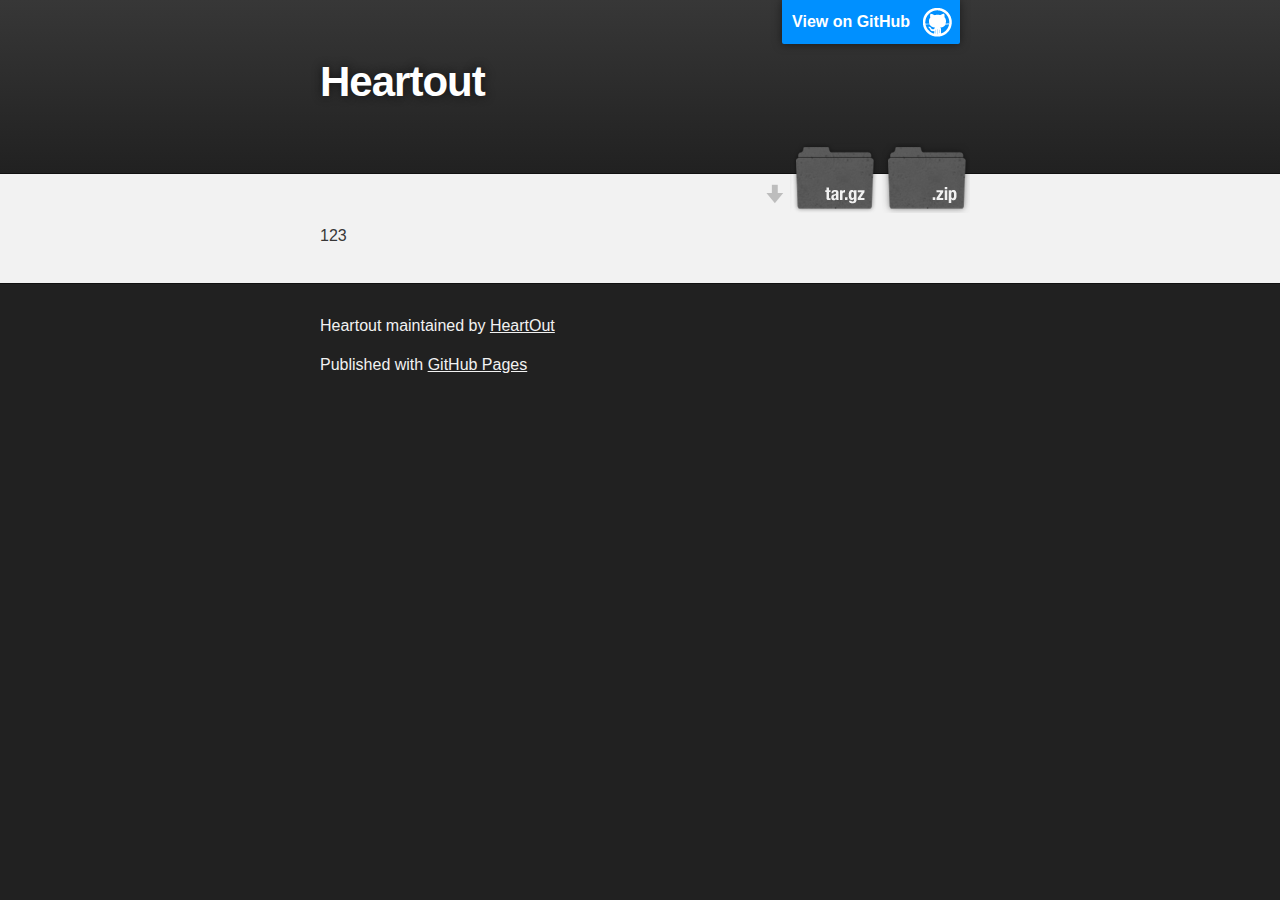
<file: index.html>
<!DOCTYPE html>
<html>

  <head>
    <meta charset='utf-8' />
    <meta http-equiv="X-UA-Compatible" content="chrome=1" />
    <meta name="description" content="Heartout : " />

    <link rel="stylesheet" type="text/css" media="screen" href="stylesheets/stylesheet.css">

    <title>Heartout</title>
  </head>

  <body>

    <!-- HEADER -->
    <div id="header_wrap" class="outer">
        <header class="inner">
          <a id="forkme_banner" href="https://github.com/HeartOut/heartout">View on GitHub</a>

          <h1 id="project_title">Heartout</h1>
          <h2 id="project_tagline"></h2>

            <section id="downloads">
              <a class="zip_download_link" href="https://github.com/HeartOut/heartout/zipball/master">Download this project as a .zip file</a>
              <a class="tar_download_link" href="https://github.com/HeartOut/heartout/tarball/master">Download this project as a tar.gz file</a>
            </section>
        </header>
    </div>

    <!-- MAIN CONTENT -->
    <div id="main_content_wrap" class="outer">
      <section id="main_content" class="inner">
        <p>123</p>
      </section>
    </div>

    <!-- FOOTER  -->
    <div id="footer_wrap" class="outer">
      <footer class="inner">
        <p class="copyright">Heartout maintained by <a href="https://github.com/HeartOut">HeartOut</a></p>
        <p>Published with <a href="http://pages.github.com">GitHub Pages</a></p>
      </footer>
    </div>

    

  </body>
</html>
</file>
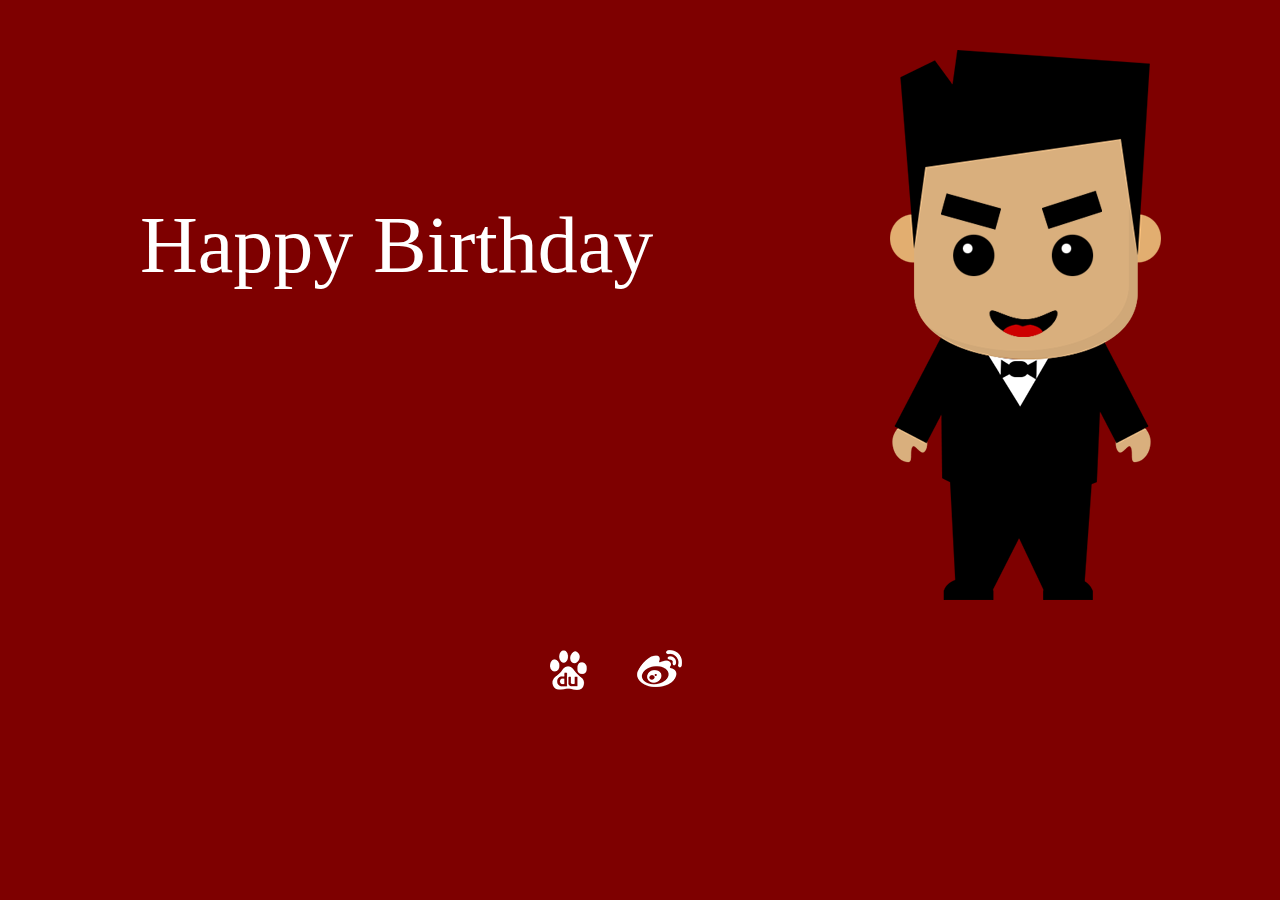
<file: tansim/index.html>
<!DOCTYPE html PUBLIC "-//W3C//DTD XHTML 1.0 Transitional//EN" "http://www.w3.org/TR/xhtml1/DTD/xhtml1-transitional.dtd">
<head>
<meta http-equiv="Content-Type" content="text/html; charset=utf-8" />
<title>无标题文档</title>
<link type="text/css" rel="stylesheet" href="css/style.css" />
<script type="text/javascript" src="js/jquery-1.5.1.min.js"></script>
<script type="text/javascript" src="js/time.js"></script>

</head>
<body>
<div class="all">
   <div class="container">
    <div id="count" class="countClass">
    	<span></span>天<span></span>时<span></span>分<span></span>秒
    </div>
    <div id="clickCount"></div>
</div>
<div class="tan">
<img src="images/tan.png" />
<div id="face" style="position:absolute;top:140px;left:51px;z-index:9;">
<img src="images/face0.png" />
</div>
<div id="say" style="display:none;position:absolute;top:300px;right:0px">
<img src="images/saying.png" />
</div>
</div>
<div class="footer">
<div id="tb" style="padding:10px;float:left;margin-right:30px;">
<a href="http://tieba.baidu.com" style="border:0"><img src="images/tieba.png" /></a>
<div id="tbtag" style="display:none;position:absolute;top:-20px;left:-40px">去贴吧发生日祝福</div>
</div>
<div id="wb" style="padding:10px;float:left;">
<a href="http://weibo.com" style="border:0"><img src="images/weibo.png" /></a>
<div id="wbtag" style="display:none;position:absolute;top:-20px;left:60px;width:200px;">去微博发生日祝福</div>
</div>
</div>
</div>

<script type="text/javascript">
$(document).ready(function(){
 $(".tan").hover(function()
 {
	$(this).css({cursor:"url(images/ttq.cur),auto"});
	$(this).find("#face").html('<img src="images/face1.png" />').show();
});
 $(".tan").mouseleave(function()
 {
	$(this).find("#face").html('<img src="images/face0.png" />').show();
});
$(".tan").click(function()
{
	 $("#say").fadeIn(200).delay(1000).fadeOut(200);
	 $(this).find("#face").html('<img src="images/face2.png" />').show();
});
$("#tb").mouseenter(function(){
$("#tbtag").fadeIn(200);
});
$("#tb").mouseleave(function(){
$("#tbtag").fadeOut(200);
});
$("#wb").mouseenter(function(){
$("#wbtag").fadeIn(200);
});
$("#wb").mouseleave(function(){
$("#wbtag").fadeOut(200);
});


})
 
</script>
</body>
</html>
</file>
<file: stylesheets/stylesheet.css>
/*******************************************************************************
Slate Theme for GitHub Pages
by Jason Costello, @jsncostello
*******************************************************************************/

@import url(pygment_trac.css);

/*******************************************************************************
MeyerWeb Reset
*******************************************************************************/

html, body, div, span, applet, object, iframe,
h1, h2, h3, h4, h5, h6, p, blockquote, pre,
a, abbr, acronym, address, big, cite, code,
del, dfn, em, img, ins, kbd, q, s, samp,
small, strike, strong, sub, sup, tt, var,
b, u, i, center,
dl, dt, dd, ol, ul, li,
fieldset, form, label, legend,
table, caption, tbody, tfoot, thead, tr, th, td,
article, aside, canvas, details, embed,
figure, figcaption, footer, header, hgroup,
menu, nav, output, ruby, section, summary,
time, mark, audio, video {
  margin: 0;
  padding: 0;
  border: 0;
  font: inherit;
  vertical-align: baseline;
}

/* HTML5 display-role reset for older browsers */
article, aside, details, figcaption, figure,
footer, header, hgroup, menu, nav, section {
  display: block;
}

ol, ul {
  list-style: none;
}

table {
  border-collapse: collapse;
  border-spacing: 0;
}

/*******************************************************************************
Theme Styles
*******************************************************************************/

body {
  box-sizing: border-box;
  color:#373737;
  background: #212121;
  font-size: 16px;
  font-family: 'Myriad Pro', Calibri, Helvetica, Arial, sans-serif;
  line-height: 1.5;
  -webkit-font-smoothing: antialiased;
}

h1, h2, h3, h4, h5, h6 {
  margin: 10px 0;
  font-weight: 700;
  color:#222222;
  font-family: 'Lucida Grande', 'Calibri', Helvetica, Arial, sans-serif;
  letter-spacing: -1px;
}

h1 {
  font-size: 36px;
  font-weight: 700;
}

h2 {
  padding-bottom: 10px;
  font-size: 32px;
  background: url('../images/bg_hr.png') repeat-x bottom;
}

h3 {
  font-size: 24px;
}

h4 {
  font-size: 21px;
}

h5 {
  font-size: 18px;
}

h6 {
  font-size: 16px;
}

p {
  margin: 10px 0 15px 0;
}

footer p {
  color: #f2f2f2;
}

a {
  text-decoration: none;
  color: #007edf;
  text-shadow: none;

  transition: color 0.5s ease;
  transition: text-shadow 0.5s ease;
  -webkit-transition: color 0.5s ease;
  -webkit-transition: text-shadow 0.5s ease;
  -moz-transition: color 0.5s ease;
  -moz-transition: text-shadow 0.5s ease;
  -o-transition: color 0.5s ease;
  -o-transition: text-shadow 0.5s ease;
  -ms-transition: color 0.5s ease;
  -ms-transition: text-shadow 0.5s ease;
}

a:hover, a:focus {text-decoration: underline;}

footer a {
  color: #F2F2F2;
  text-decoration: underline;
}

em {
  font-style: italic;
}

strong {
  font-weight: bold;
}

img {
  position: relative;
  margin: 0 auto;
  max-width: 739px;
  padding: 5px;
  margin: 10px 0 10px 0;
  border: 1px solid #ebebeb;

  box-shadow: 0 0 5px #ebebeb;
  -webkit-box-shadow: 0 0 5px #ebebeb;
  -moz-box-shadow: 0 0 5px #ebebeb;
  -o-box-shadow: 0 0 5px #ebebeb;
  -ms-box-shadow: 0 0 5px #ebebeb;
}

p img {
  display: inline;
  margin: 0;
  padding: 0;
  vertical-align: middle;
  text-align: center;
  border: none;
}

pre, code {
  width: 100%;
  color: #222;
  background-color: #fff;

  font-family: Monaco, "Bitstream Vera Sans Mono", "Lucida Console", Terminal, monospace;
  font-size: 14px;

  border-radius: 2px;
  -moz-border-radius: 2px;
  -webkit-border-radius: 2px;
}

pre {
  width: 100%;
  padding: 10px;
  box-shadow: 0 0 10px rgba(0,0,0,.1);
  overflow: auto;
}

code {
  padding: 3px;
  margin: 0 3px;
  box-shadow: 0 0 10px rgba(0,0,0,.1);
}

pre code {
  display: block;
  box-shadow: none;
}

blockquote {
  color: #666;
  margin-bottom: 20px;
  padding: 0 0 0 20px;
  border-left: 3px solid #bbb;
}


ul, ol, dl {
  margin-bottom: 15px
}

ul {
  list-style: inside;
  padding-left: 20px;
}

ol {
  list-style: decimal inside;
  padding-left: 20px;
}

dl dt {
  font-weight: bold;
}

dl dd {
  padding-left: 20px;
  font-style: italic;
}

dl p {
  padding-left: 20px;
  font-style: italic;
}

hr {
  height: 1px;
  margin-bottom: 5px;
  border: none;
  background: url('../images/bg_hr.png') repeat-x center;
}

table {
  border: 1px solid #373737;
  margin-bottom: 20px;
  text-align: left;
 }

th {
  font-family: 'Lucida Grande', 'Helvetica Neue', Helvetica, Arial, sans-serif;
  padding: 10px;
  background: #373737;
  color: #fff;
 }

td {
  padding: 10px;
  border: 1px solid #373737;
 }

form {
  background: #f2f2f2;
  padding: 20px;
}

/*******************************************************************************
Full-Width Styles
*******************************************************************************/

.outer {
  width: 100%;
}

.inner {
  position: relative;
  max-width: 640px;
  padding: 20px 10px;
  margin: 0 auto;
}

#forkme_banner {
  display: block;
  position: absolute;
  top:0;
  right: 10px;
  z-index: 10;
  padding: 10px 50px 10px 10px;
  color: #fff;
  background: url('../images/blacktocat.png') #0090ff no-repeat 95% 50%;
  font-weight: 700;
  box-shadow: 0 0 10px rgba(0,0,0,.5);
  border-bottom-left-radius: 2px;
  border-bottom-right-radius: 2px;
}

#header_wrap {
  background: #212121;
  background: -moz-linear-gradient(top, #373737, #212121);
  background: -webkit-linear-gradient(top, #373737, #212121);
  background: -ms-linear-gradient(top, #373737, #212121);
  background: -o-linear-gradient(top, #373737, #212121);
  background: linear-gradient(top, #373737, #212121);
}

#header_wrap .inner {
  padding: 50px 10px 30px 10px;
}

#project_title {
  margin: 0;
  color: #fff;
  font-size: 42px;
  font-weight: 700;
  text-shadow: #111 0px 0px 10px;
}

#project_tagline {
  color: #fff;
  font-size: 24px;
  font-weight: 300;
  background: none;
  text-shadow: #111 0px 0px 10px;
}

#downloads {
  position: absolute;
  width: 210px;
  z-index: 10;
  bottom: -40px;
  right: 0;
  height: 70px;
  background: url('../images/icon_download.png') no-repeat 0% 90%;
}

.zip_download_link {
  display: block;
  float: right;
  width: 90px;
  height:70px;
  text-indent: -5000px;
  overflow: hidden;
  background: url(../images/sprite_download.png) no-repeat bottom left;
}

.tar_download_link {
  display: block;
  float: right;
  width: 90px;
  height:70px;
  text-indent: -5000px;
  overflow: hidden;
  background: url(../images/sprite_download.png) no-repeat bottom right;
  margin-left: 10px;
}

.zip_download_link:hover {
  background: url(../images/sprite_download.png) no-repeat top left;
}

.tar_download_link:hover {
  background: url(../images/sprite_download.png) no-repeat top right;
}

#main_content_wrap {
  background: #f2f2f2;
  border-top: 1px solid #111;
  border-bottom: 1px solid #111;
}

#main_content {
  padding-top: 40px;
}

#footer_wrap {
  background: #212121;
}



/*******************************************************************************
Small Device Styles
*******************************************************************************/

@media screen and (max-width: 480px) {
  body {
    font-size:14px;
  }

  #downloads {
    display: none;
  }

  .inner {
    min-width: 320px;
    max-width: 480px;
  }

  #project_title {
  font-size: 32px;
  }

  h1 {
    font-size: 28px;
  }

  h2 {
    font-size: 24px;
  }

  h3 {
    font-size: 21px;
  }

  h4 {
    font-size: 18px;
  }

  h5 {
    font-size: 14px;
  }

  h6 {
    font-size: 12px;
  }

  code, pre {
    min-width: 320px;
    max-width: 480px;
    font-size: 11px;
  }

}
</file>
<file: tansim/css/style.css>
/* CSS Document */

*
{
	margin:0;
	padding:0;
}
body{
	font-family:Microsoft YaHei,微软雅黑;
	background:#7e0000;
}
.all
{
		
	width:1200px;
	margin:0 auto;
	position:relative;
	height:700px;

}
.container
{
	position:absolute;
	left:50px;
	top:200px;
	float:left;
	margin-top:100px;
    width:745px;
    height:144px;
    background:url(../images/timebg.png);
	border-radius:20px;
}

span{
	margin-top:10px;
	padding:30px;
	color:#900;
	font-weight:bold;
	font-size:80px;
	font-family:Microsoft YaHei,微软雅黑;
	}

.countClass
{   padding: 15px 10px 10px 10px;
	font-size:30px;
	color:#FFF;
	font-family:Microsoft YaHei,微软雅黑;
	font:bold;
	
	
}
.tan
{

	float:left;
	width:300px;
	height:300px;
	position:absolute;
	right:50px;
	top:50px;


}
.happy
{
	color:#FFF;
	font-size:80px;
	padding:200px 100px 100px 100px;
}
.footer
{
	
	position:absolute;
	left:500px;
	bottom:0;
	color:#FFF;
}
</file>
